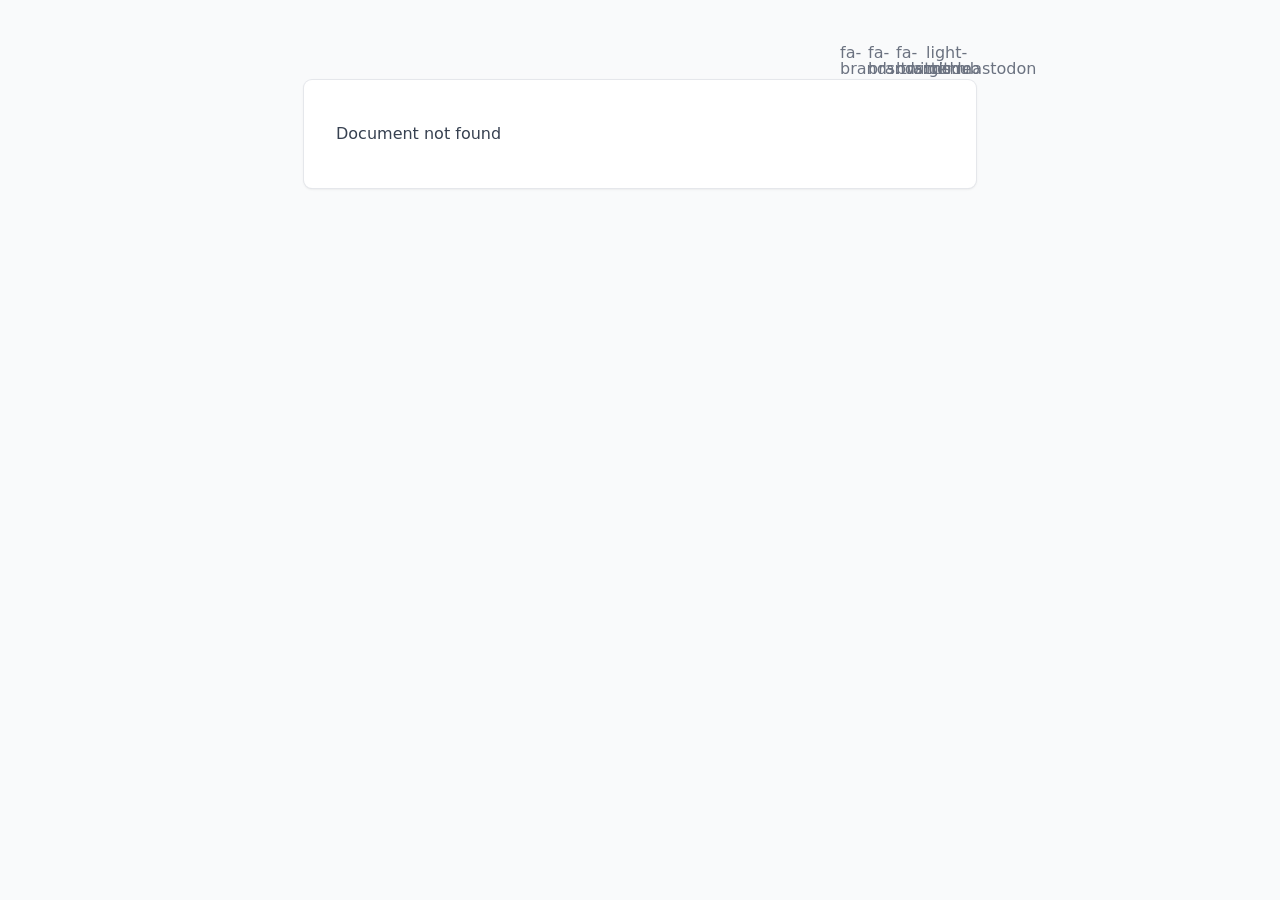
<file: 200.html>
<!DOCTYPE html><html  data-capo=""><head><meta charset="utf-8">
<meta name="viewport" content="width=device-width, initial-scale=1">
<style>/*! tailwindcss v3.4.11 | MIT License | https://tailwindcss.com*/*,:after,:before{border:0 solid #e5e7eb;box-sizing:border-box}:after,:before{--tw-content:""}:host,html{line-height:1.5;-webkit-text-size-adjust:100%;font-family:ui-sans-serif,system-ui,sans-serif,Apple Color Emoji,Segoe UI Emoji,Segoe UI Symbol,Noto Color Emoji;font-feature-settings:normal;font-variation-settings:normal;tab-size:4;-webkit-tap-highlight-color:transparent}body{line-height:inherit;margin:0}hr{border-top-width:1px;color:inherit;height:0}abbr:where([title]){-webkit-text-decoration:underline dotted;text-decoration:underline dotted}h1,h2,h3,h4,h5,h6{font-size:inherit;font-weight:inherit}a{color:inherit;text-decoration:inherit}b,strong{font-weight:bolder}code,kbd,pre,samp{font-family:ui-monospace,SFMono-Regular,Menlo,Monaco,Consolas,Liberation Mono,Courier New,monospace;font-feature-settings:normal;font-size:1em;font-variation-settings:normal}small{font-size:80%}sub,sup{font-size:75%;line-height:0;position:relative;vertical-align:initial}sub{bottom:-.25em}sup{top:-.5em}table{border-collapse:collapse;border-color:inherit;text-indent:0}button,input,optgroup,select,textarea{color:inherit;font-family:inherit;font-feature-settings:inherit;font-size:100%;font-variation-settings:inherit;font-weight:inherit;letter-spacing:inherit;line-height:inherit;margin:0;padding:0}button,select{text-transform:none}button,input:where([type=button]),input:where([type=reset]),input:where([type=submit]){-webkit-appearance:button;background-color:initial;background-image:none}:-moz-focusring{outline:auto}:-moz-ui-invalid{box-shadow:none}progress{vertical-align:initial}::-webkit-inner-spin-button,::-webkit-outer-spin-button{height:auto}[type=search]{-webkit-appearance:textfield;outline-offset:-2px}::-webkit-search-decoration{-webkit-appearance:none}::-webkit-file-upload-button{-webkit-appearance:button;font:inherit}summary{display:list-item}blockquote,dd,dl,figure,h1,h2,h3,h4,h5,h6,hr,p,pre{margin:0}fieldset{margin:0}fieldset,legend{padding:0}menu,ol,ul{list-style:none;margin:0;padding:0}dialog{padding:0}textarea{resize:vertical}input::placeholder,textarea::placeholder{color:#9ca3af;opacity:1}[role=button],button{cursor:pointer}:disabled{cursor:default}audio,canvas,embed,iframe,img,object,svg,video{display:block;vertical-align:middle}img,video{height:auto;max-width:100%}[hidden]{display:none}*,::backdrop,:after,:before{--tw-border-spacing-x:0;--tw-border-spacing-y:0;--tw-translate-x:0;--tw-translate-y:0;--tw-rotate:0;--tw-skew-x:0;--tw-skew-y:0;--tw-scale-x:1;--tw-scale-y:1;--tw-pan-x: ;--tw-pan-y: ;--tw-pinch-zoom: ;--tw-scroll-snap-strictness:proximity;--tw-gradient-from-position: ;--tw-gradient-via-position: ;--tw-gradient-to-position: ;--tw-ordinal: ;--tw-slashed-zero: ;--tw-numeric-figure: ;--tw-numeric-spacing: ;--tw-numeric-fraction: ;--tw-ring-inset: ;--tw-ring-offset-width:0px;--tw-ring-offset-color:#fff;--tw-ring-color:#3b82f680;--tw-ring-offset-shadow:0 0 #0000;--tw-ring-shadow:0 0 #0000;--tw-shadow:0 0 #0000;--tw-shadow-colored:0 0 #0000;--tw-blur: ;--tw-brightness: ;--tw-contrast: ;--tw-grayscale: ;--tw-hue-rotate: ;--tw-invert: ;--tw-saturate: ;--tw-sepia: ;--tw-drop-shadow: ;--tw-backdrop-blur: ;--tw-backdrop-brightness: ;--tw-backdrop-contrast: ;--tw-backdrop-grayscale: ;--tw-backdrop-hue-rotate: ;--tw-backdrop-invert: ;--tw-backdrop-opacity: ;--tw-backdrop-saturate: ;--tw-backdrop-sepia: ;--tw-contain-size: ;--tw-contain-layout: ;--tw-contain-paint: ;--tw-contain-style: }.prose{color:var(--tw-prose-body);max-width:65ch}.prose :where(p):not(:where([class~=not-prose],[class~=not-prose] *)){margin-bottom:1.25em;margin-top:1.25em}.prose :where([class~=lead]):not(:where([class~=not-prose],[class~=not-prose] *)){color:var(--tw-prose-lead);font-size:1.25em;line-height:1.6;margin-bottom:1.2em;margin-top:1.2em}.prose :where(a):not(:where([class~=not-prose],[class~=not-prose] *)){color:var(--tw-prose-links);font-weight:500;text-decoration:underline}.prose :where(strong):not(:where([class~=not-prose],[class~=not-prose] *)){color:var(--tw-prose-bold);font-weight:600}.prose :where(a strong):not(:where([class~=not-prose],[class~=not-prose] *)){color:inherit}.prose :where(blockquote strong):not(:where([class~=not-prose],[class~=not-prose] *)){color:inherit}.prose :where(thead th strong):not(:where([class~=not-prose],[class~=not-prose] *)){color:inherit}.prose :where(ol):not(:where([class~=not-prose],[class~=not-prose] *)){list-style-type:decimal;margin-bottom:1.25em;margin-top:1.25em;padding-inline-start:1.625em}.prose :where(ol[type=A]):not(:where([class~=not-prose],[class~=not-prose] *)){list-style-type:upper-alpha}.prose :where(ol[type=a]):not(:where([class~=not-prose],[class~=not-prose] *)){list-style-type:lower-alpha}.prose :where(ol[type=A s]):not(:where([class~=not-prose],[class~=not-prose] *)){list-style-type:upper-alpha}.prose :where(ol[type=a s]):not(:where([class~=not-prose],[class~=not-prose] *)){list-style-type:lower-alpha}.prose :where(ol[type=I]):not(:where([class~=not-prose],[class~=not-prose] *)){list-style-type:upper-roman}.prose :where(ol[type=i]):not(:where([class~=not-prose],[class~=not-prose] *)){list-style-type:lower-roman}.prose :where(ol[type=I s]):not(:where([class~=not-prose],[class~=not-prose] *)){list-style-type:upper-roman}.prose :where(ol[type=i s]):not(:where([class~=not-prose],[class~=not-prose] *)){list-style-type:lower-roman}.prose :where(ol[type="1"]):not(:where([class~=not-prose],[class~=not-prose] *)){list-style-type:decimal}.prose :where(ul):not(:where([class~=not-prose],[class~=not-prose] *)){list-style-type:disc;margin-bottom:1.25em;margin-top:1.25em;padding-inline-start:1.625em}.prose :where(ol>li):not(:where([class~=not-prose],[class~=not-prose] *))::marker{color:var(--tw-prose-counters);font-weight:400}.prose :where(ul>li):not(:where([class~=not-prose],[class~=not-prose] *))::marker{color:var(--tw-prose-bullets)}.prose :where(dt):not(:where([class~=not-prose],[class~=not-prose] *)){color:var(--tw-prose-headings);font-weight:600;margin-top:1.25em}.prose :where(hr):not(:where([class~=not-prose],[class~=not-prose] *)){border-color:var(--tw-prose-hr);border-top-width:1px;margin-bottom:3em;margin-top:3em}.prose :where(blockquote):not(:where([class~=not-prose],[class~=not-prose] *)){border-inline-start-color:var(--tw-prose-quote-borders);border-inline-start-width:.25rem;color:var(--tw-prose-quotes);font-style:italic;font-weight:500;margin-bottom:1.6em;margin-top:1.6em;padding-inline-start:1em;quotes:"\201C""\201D""\2018""\2019"}.prose :where(blockquote p:first-of-type):not(:where([class~=not-prose],[class~=not-prose] *)):before{content:open-quote}.prose :where(blockquote p:last-of-type):not(:where([class~=not-prose],[class~=not-prose] *)):after{content:close-quote}.prose :where(h1):not(:where([class~=not-prose],[class~=not-prose] *)){color:var(--tw-prose-headings);font-size:2.25em;font-weight:800;line-height:1.1111111;margin-bottom:.8888889em;margin-top:0}.prose :where(h1 strong):not(:where([class~=not-prose],[class~=not-prose] *)){color:inherit;font-weight:900}.prose :where(h2):not(:where([class~=not-prose],[class~=not-prose] *)){color:var(--tw-prose-headings);font-size:1.5em;font-weight:700;line-height:1.3333333;margin-bottom:1em;margin-top:2em}.prose :where(h2 strong):not(:where([class~=not-prose],[class~=not-prose] *)){color:inherit;font-weight:800}.prose :where(h3):not(:where([class~=not-prose],[class~=not-prose] *)){color:var(--tw-prose-headings);font-size:1.25em;font-weight:600;line-height:1.6;margin-bottom:.6em;margin-top:1.6em}.prose :where(h3 strong):not(:where([class~=not-prose],[class~=not-prose] *)){color:inherit;font-weight:700}.prose :where(h4):not(:where([class~=not-prose],[class~=not-prose] *)){color:var(--tw-prose-headings);font-weight:600;line-height:1.5;margin-bottom:.5em;margin-top:1.5em}.prose :where(h4 strong):not(:where([class~=not-prose],[class~=not-prose] *)){color:inherit;font-weight:700}.prose :where(img):not(:where([class~=not-prose],[class~=not-prose] *)){margin-bottom:2em;margin-top:2em}.prose :where(picture):not(:where([class~=not-prose],[class~=not-prose] *)){display:block;margin-bottom:2em;margin-top:2em}.prose :where(video):not(:where([class~=not-prose],[class~=not-prose] *)){margin-bottom:2em;margin-top:2em}.prose :where(kbd):not(:where([class~=not-prose],[class~=not-prose] *)){border-radius:.3125rem;box-shadow:0 0 0 1px rgb(var(--tw-prose-kbd-shadows)/10%),0 3px 0 rgb(var(--tw-prose-kbd-shadows)/10%);color:var(--tw-prose-kbd);font-family:inherit;font-size:.875em;font-weight:500;padding-inline-end:.375em;padding-bottom:.1875em;padding-top:.1875em;padding-inline-start:.375em}.prose :where(code):not(:where([class~=not-prose],[class~=not-prose] *)){color:var(--tw-prose-code);font-size:.875em;font-weight:600}.prose :where(code):not(:where([class~=not-prose],[class~=not-prose] *)):before{content:"`"}.prose :where(code):not(:where([class~=not-prose],[class~=not-prose] *)):after{content:"`"}.prose :where(a code):not(:where([class~=not-prose],[class~=not-prose] *)){color:inherit}.prose :where(h1 code):not(:where([class~=not-prose],[class~=not-prose] *)){color:inherit}.prose :where(h2 code):not(:where([class~=not-prose],[class~=not-prose] *)){color:inherit;font-size:.875em}.prose :where(h3 code):not(:where([class~=not-prose],[class~=not-prose] *)){color:inherit;font-size:.9em}.prose :where(h4 code):not(:where([class~=not-prose],[class~=not-prose] *)){color:inherit}.prose :where(blockquote code):not(:where([class~=not-prose],[class~=not-prose] *)){color:inherit}.prose :where(thead th code):not(:where([class~=not-prose],[class~=not-prose] *)){color:inherit}.prose :where(pre):not(:where([class~=not-prose],[class~=not-prose] *)){background-color:var(--tw-prose-pre-bg);border-radius:.375rem;color:var(--tw-prose-pre-code);font-size:.875em;font-weight:400;line-height:1.7142857;margin-bottom:1.7142857em;margin-top:1.7142857em;overflow-x:auto;padding-inline-end:1.1428571em;padding-bottom:.8571429em;padding-top:.8571429em;padding-inline-start:1.1428571em}.prose :where(pre code):not(:where([class~=not-prose],[class~=not-prose] *)){background-color:initial;border-radius:0;border-width:0;color:inherit;font-family:inherit;font-size:inherit;font-weight:inherit;line-height:inherit;padding:0}.prose :where(pre code):not(:where([class~=not-prose],[class~=not-prose] *)):before{content:none}.prose :where(pre code):not(:where([class~=not-prose],[class~=not-prose] *)):after{content:none}.prose :where(table):not(:where([class~=not-prose],[class~=not-prose] *)){font-size:.875em;line-height:1.7142857;margin-bottom:2em;margin-top:2em;table-layout:auto;width:100%}.prose :where(thead):not(:where([class~=not-prose],[class~=not-prose] *)){border-bottom-color:var(--tw-prose-th-borders);border-bottom-width:1px}.prose :where(thead th):not(:where([class~=not-prose],[class~=not-prose] *)){color:var(--tw-prose-headings);font-weight:600;padding-inline-end:.5714286em;padding-bottom:.5714286em;padding-inline-start:.5714286em;vertical-align:bottom}.prose :where(tbody tr):not(:where([class~=not-prose],[class~=not-prose] *)){border-bottom-color:var(--tw-prose-td-borders);border-bottom-width:1px}.prose :where(tbody tr:last-child):not(:where([class~=not-prose],[class~=not-prose] *)){border-bottom-width:0}.prose :where(tbody td):not(:where([class~=not-prose],[class~=not-prose] *)){vertical-align:initial}.prose :where(tfoot):not(:where([class~=not-prose],[class~=not-prose] *)){border-top-color:var(--tw-prose-th-borders);border-top-width:1px}.prose :where(tfoot td):not(:where([class~=not-prose],[class~=not-prose] *)){vertical-align:top}.prose :where(th,td):not(:where([class~=not-prose],[class~=not-prose] *)){text-align:start}.prose :where(figure>*):not(:where([class~=not-prose],[class~=not-prose] *)){margin-bottom:0;margin-top:0}.prose :where(figcaption):not(:where([class~=not-prose],[class~=not-prose] *)){color:var(--tw-prose-captions);font-size:.875em;line-height:1.4285714;margin-top:.8571429em}.prose{--tw-prose-body:#374151;--tw-prose-headings:#111827;--tw-prose-lead:#4b5563;--tw-prose-links:#111827;--tw-prose-bold:#111827;--tw-prose-counters:#6b7280;--tw-prose-bullets:#d1d5db;--tw-prose-hr:#e5e7eb;--tw-prose-quotes:#111827;--tw-prose-quote-borders:#e5e7eb;--tw-prose-captions:#6b7280;--tw-prose-kbd:#111827;--tw-prose-kbd-shadows:17 24 39;--tw-prose-code:#111827;--tw-prose-pre-code:#e5e7eb;--tw-prose-pre-bg:#1f2937;--tw-prose-th-borders:#d1d5db;--tw-prose-td-borders:#e5e7eb;--tw-prose-invert-body:#d1d5db;--tw-prose-invert-headings:#fff;--tw-prose-invert-lead:#9ca3af;--tw-prose-invert-links:#fff;--tw-prose-invert-bold:#fff;--tw-prose-invert-counters:#9ca3af;--tw-prose-invert-bullets:#4b5563;--tw-prose-invert-hr:#374151;--tw-prose-invert-quotes:#f3f4f6;--tw-prose-invert-quote-borders:#374151;--tw-prose-invert-captions:#9ca3af;--tw-prose-invert-kbd:#fff;--tw-prose-invert-kbd-shadows:255 255 255;--tw-prose-invert-code:#fff;--tw-prose-invert-pre-code:#d1d5db;--tw-prose-invert-pre-bg:#00000080;--tw-prose-invert-th-borders:#4b5563;--tw-prose-invert-td-borders:#374151;font-size:1rem;line-height:1.75}.prose :where(picture>img):not(:where([class~=not-prose],[class~=not-prose] *)){margin-bottom:0;margin-top:0}.prose :where(li):not(:where([class~=not-prose],[class~=not-prose] *)){margin-bottom:.5em;margin-top:.5em}.prose :where(ol>li):not(:where([class~=not-prose],[class~=not-prose] *)){padding-inline-start:.375em}.prose :where(ul>li):not(:where([class~=not-prose],[class~=not-prose] *)){padding-inline-start:.375em}.prose :where(.prose>ul>li p):not(:where([class~=not-prose],[class~=not-prose] *)){margin-bottom:.75em;margin-top:.75em}.prose :where(.prose>ul>li>p:first-child):not(:where([class~=not-prose],[class~=not-prose] *)){margin-top:1.25em}.prose :where(.prose>ul>li>p:last-child):not(:where([class~=not-prose],[class~=not-prose] *)){margin-bottom:1.25em}.prose :where(.prose>ol>li>p:first-child):not(:where([class~=not-prose],[class~=not-prose] *)){margin-top:1.25em}.prose :where(.prose>ol>li>p:last-child):not(:where([class~=not-prose],[class~=not-prose] *)){margin-bottom:1.25em}.prose :where(ul ul,ul ol,ol ul,ol ol):not(:where([class~=not-prose],[class~=not-prose] *)){margin-bottom:.75em;margin-top:.75em}.prose :where(dl):not(:where([class~=not-prose],[class~=not-prose] *)){margin-bottom:1.25em;margin-top:1.25em}.prose :where(dd):not(:where([class~=not-prose],[class~=not-prose] *)){margin-top:.5em;padding-inline-start:1.625em}.prose :where(hr+*):not(:where([class~=not-prose],[class~=not-prose] *)){margin-top:0}.prose :where(h2+*):not(:where([class~=not-prose],[class~=not-prose] *)){margin-top:0}.prose :where(h3+*):not(:where([class~=not-prose],[class~=not-prose] *)){margin-top:0}.prose :where(h4+*):not(:where([class~=not-prose],[class~=not-prose] *)){margin-top:0}.prose :where(thead th:first-child):not(:where([class~=not-prose],[class~=not-prose] *)){padding-inline-start:0}.prose :where(thead th:last-child):not(:where([class~=not-prose],[class~=not-prose] *)){padding-inline-end:0}.prose :where(tbody td,tfoot td):not(:where([class~=not-prose],[class~=not-prose] *)){padding-inline-end:.5714286em;padding-bottom:.5714286em;padding-top:.5714286em;padding-inline-start:.5714286em}.prose :where(tbody td:first-child,tfoot td:first-child):not(:where([class~=not-prose],[class~=not-prose] *)){padding-inline-start:0}.prose :where(tbody td:last-child,tfoot td:last-child):not(:where([class~=not-prose],[class~=not-prose] *)){padding-inline-end:0}.prose :where(figure):not(:where([class~=not-prose],[class~=not-prose] *)){margin-bottom:2em;margin-top:2em}.prose :where(.prose>:first-child):not(:where([class~=not-prose],[class~=not-prose] *)){margin-top:0}.prose :where(.prose>:last-child):not(:where([class~=not-prose],[class~=not-prose] *)){margin-bottom:0}.sr-only{height:1px;margin:-1px;overflow:hidden;padding:0;position:absolute;width:1px;clip:rect(0,0,0,0);border-width:0;white-space:nowrap}.static{position:static}.m-auto{margin:auto}.mx-auto{margin-left:auto;margin-right:auto}.mr-6{margin-right:1.5rem}.block{display:block}.inline-block{display:inline-block}.flex{display:flex}.inline-flex{display:inline-flex}.h-4{height:1rem}.h-5{height:1.25rem}.w-4{width:1rem}.w-5{width:1.25rem}.max-w-2xl{max-width:42rem}.max-w-full{max-width:100%}.max-w-none{max-width:none}.items-center{align-items:center}.justify-between{justify-content:space-between}.gap-1{gap:.25rem}.space-x-3>:not([hidden])~:not([hidden]){--tw-space-x-reverse:0;margin-left:calc(.75rem*(1 - var(--tw-space-x-reverse)));margin-right:calc(.75rem*var(--tw-space-x-reverse))}.overflow-x-auto{overflow-x:auto}.rounded{border-radius:.25rem}.bg-gray-50{--tw-bg-opacity:1;background-color:rgb(249 250 251/var(--tw-bg-opacity))}.bg-gray-800{--tw-bg-opacity:1;background-color:rgb(31 41 55/var(--tw-bg-opacity))}.bg-white{--tw-bg-opacity:1;background-color:rgb(255 255 255/var(--tw-bg-opacity))}.px-3{padding-left:.75rem;padding-right:.75rem}.px-4{padding-left:1rem;padding-right:1rem}.py-1{padding-bottom:.25rem;padding-top:.25rem}.py-10{padding-bottom:2.5rem;padding-top:2.5rem}.py-4{padding-bottom:1rem;padding-top:1rem}.text-2xl{font-size:1.5rem;line-height:2rem}.font-bold{font-weight:700}.text-black{--tw-text-opacity:1;color:rgb(0 0 0/var(--tw-text-opacity))}.text-gray-500{--tw-text-opacity:1;color:rgb(107 114 128/var(--tw-text-opacity))}.text-gray-700{--tw-text-opacity:1;color:rgb(55 65 81/var(--tw-text-opacity))}.text-white{--tw-text-opacity:1;color:rgb(255 255 255/var(--tw-text-opacity))}.no-underline{text-decoration-line:none}.ring-1{--tw-ring-offset-shadow:var(--tw-ring-inset) 0 0 0 var(--tw-ring-offset-width) var(--tw-ring-offset-color);--tw-ring-shadow:var(--tw-ring-inset) 0 0 0 calc(1px + var(--tw-ring-offset-width)) var(--tw-ring-color);box-shadow:var(--tw-ring-offset-shadow),var(--tw-ring-shadow),var(--tw-shadow,0 0 #0000)}.ring-gray-200{--tw-ring-opacity:1;--tw-ring-color:rgb(229 231 235/var(--tw-ring-opacity))}.transition{transition-duration:.15s;transition-property:color,background-color,border-color,text-decoration-color,fill,stroke,opacity,box-shadow,transform,filter,-webkit-backdrop-filter;transition-property:color,background-color,border-color,text-decoration-color,fill,stroke,opacity,box-shadow,transform,filter,backdrop-filter;transition-property:color,background-color,border-color,text-decoration-color,fill,stroke,opacity,box-shadow,transform,filter,backdrop-filter,-webkit-backdrop-filter;transition-timing-function:cubic-bezier(.4,0,.2,1)}.dark\:prose-invert:is(.dark *){--tw-prose-body:var(--tw-prose-invert-body);--tw-prose-headings:var(--tw-prose-invert-headings);--tw-prose-lead:var(--tw-prose-invert-lead);--tw-prose-links:var(--tw-prose-invert-links);--tw-prose-bold:var(--tw-prose-invert-bold);--tw-prose-counters:var(--tw-prose-invert-counters);--tw-prose-bullets:var(--tw-prose-invert-bullets);--tw-prose-hr:var(--tw-prose-invert-hr);--tw-prose-quotes:var(--tw-prose-invert-quotes);--tw-prose-quote-borders:var(--tw-prose-invert-quote-borders);--tw-prose-captions:var(--tw-prose-invert-captions);--tw-prose-kbd:var(--tw-prose-invert-kbd);--tw-prose-kbd-shadows:var(--tw-prose-invert-kbd-shadows);--tw-prose-code:var(--tw-prose-invert-code);--tw-prose-pre-code:var(--tw-prose-invert-pre-code);--tw-prose-pre-bg:var(--tw-prose-invert-pre-bg);--tw-prose-th-borders:var(--tw-prose-invert-th-borders);--tw-prose-td-borders:var(--tw-prose-invert-td-borders)}.hover\:text-gray-700:hover{--tw-text-opacity:1;color:rgb(55 65 81/var(--tw-text-opacity))}.prose-a\:border-b :is(:where(a):not(:where([class~=not-prose],[class~=not-prose] *))){border-bottom-width:1px}.prose-a\:border-dashed :is(:where(a):not(:where([class~=not-prose],[class~=not-prose] *))){border-style:dashed}.prose-a\:font-normal :is(:where(a):not(:where([class~=not-prose],[class~=not-prose] *))){font-weight:400}.prose-a\:no-underline :is(:where(a):not(:where([class~=not-prose],[class~=not-prose] *))){text-decoration-line:none}.hover\:prose-a\:border-solid :is(:where(a):not(:where([class~=not-prose],[class~=not-prose] *))):hover{border-style:solid}.hover\:prose-a\:border-primary-400 :is(:where(a):not(:where([class~=not-prose],[class~=not-prose] *))):hover{--tw-border-opacity:1;border-color:rgb(52 211 153/var(--tw-border-opacity))}.hover\:prose-a\:text-primary-400 :is(:where(a):not(:where([class~=not-prose],[class~=not-prose] *))):hover{--tw-text-opacity:1;color:rgb(52 211 153/var(--tw-text-opacity))}.prose-pre\:bg-gray-100 :is(:where(pre):not(:where([class~=not-prose],[class~=not-prose] *))){--tw-bg-opacity:1;background-color:rgb(243 244 246/var(--tw-bg-opacity))}.dark\:bg-gray-200:is(.dark *){--tw-bg-opacity:1;background-color:rgb(229 231 235/var(--tw-bg-opacity))}.dark\:bg-gray-800:is(.dark *){--tw-bg-opacity:1;background-color:rgb(31 41 55/var(--tw-bg-opacity))}.dark\:bg-gray-900:is(.dark *){--tw-bg-opacity:1;background-color:rgb(17 24 39/var(--tw-bg-opacity))}.dark\:text-gray-100:is(.dark *){--tw-text-opacity:1;color:rgb(243 244 246/var(--tw-text-opacity))}.dark\:text-gray-200:is(.dark *){--tw-text-opacity:1;color:rgb(229 231 235/var(--tw-text-opacity))}.dark\:text-gray-300:is(.dark *){--tw-text-opacity:1;color:rgb(209 213 219/var(--tw-text-opacity))}.dark\:text-gray-950:is(.dark *){--tw-text-opacity:1;color:rgb(3 7 18/var(--tw-text-opacity))}.dark\:ring-gray-700:is(.dark *){--tw-ring-opacity:1;--tw-ring-color:rgb(55 65 81/var(--tw-ring-opacity))}.dark\:hover\:text-gray-300:hover:is(.dark *){--tw-text-opacity:1;color:rgb(209 213 219/var(--tw-text-opacity))}.dark\:prose-pre\:bg-gray-900 :is(:where(pre):not(:where([class~=not-prose],[class~=not-prose] *))):is(.dark *){--tw-bg-opacity:1;background-color:rgb(17 24 39/var(--tw-bg-opacity))}@media (min-width:640px){.sm\:rounded{border-radius:.25rem}.sm\:rounded-lg{border-radius:.5rem}.sm\:px-8{padding-left:2rem;padding-right:2rem}.sm\:pb-10{padding-bottom:2.5rem}.sm\:pt-6{padding-top:1.5rem}.sm\:shadow{--tw-shadow:0 1px 3px 0 #0000001a,0 1px 2px -1px #0000001a;--tw-shadow-colored:0 1px 3px 0 var(--tw-shadow-color),0 1px 2px -1px var(--tw-shadow-color);box-shadow:var(--tw-ring-offset-shadow,0 0 #0000),var(--tw-ring-shadow,0 0 #0000),var(--tw-shadow)}}</style>
<style>.icon[data-v-ace4b840]{display:inline-block;vertical-align:middle}</style>
<style>body{--tw-bg-opacity:1;background-color:rgb(249 250 251/var(--tw-bg-opacity));--tw-text-opacity:1;color:rgb(0 0 0/var(--tw-text-opacity))}body:is(.dark *){--tw-bg-opacity:1;background-color:rgb(17 24 39/var(--tw-bg-opacity));--tw-text-opacity:1;color:rgb(255 255 255/var(--tw-text-opacity))}</style>
<link rel="stylesheet" href="/_nuxt/entry.tYjuJt8X.css">
<link rel="modulepreload" as="script" crossorigin href="/_nuxt/DKUVEzHw.js">
<link rel="prefetch" as="script" crossorigin href="/_nuxt/ILtWHejj.js">
<link rel="prefetch" as="script" crossorigin href="/_nuxt/CpS_xbt1.js">
<link rel="prefetch" as="script" crossorigin href="/_nuxt/Cy__Zs_g.js">
<link rel="prefetch" as="style" href="/_nuxt/useStudio.BeSyjJtw.css">
<link rel="prefetch" as="script" crossorigin href="/_nuxt/BKSRr8Of.js">
<link rel="prefetch" as="script" crossorigin href="/_nuxt/5QQ8Gueo.js">
<link rel="prefetch" as="script" crossorigin href="/_nuxt/Dg1F_ZWV.js">
<script type="module" src="/_nuxt/DKUVEzHw.js" crossorigin></script><script>"use strict";(()=>{const t=window,e=document.documentElement,c=["dark","light"],n=getStorageValue("localStorage","nuxt-color-mode")||"system";let i=n==="system"?u():n;const r=e.getAttribute("data-color-mode-forced");r&&(i=r),l(i),t["__NUXT_COLOR_MODE__"]={preference:n,value:i,getColorScheme:u,addColorScheme:l,removeColorScheme:d};function l(o){const s=""+o+"",a="";e.classList?e.classList.add(s):e.className+=" "+s,a&&e.setAttribute("data-"+a,o)}function d(o){const s=""+o+"",a="";e.classList?e.classList.remove(s):e.className=e.className.replace(new RegExp(s,"g"),""),a&&e.removeAttribute("data-"+a)}function f(o){return t.matchMedia("(prefers-color-scheme"+o+")")}function u(){if(t.matchMedia&&f("").media!=="not all"){for(const o of c)if(f(":"+o).matches)return o}return"light"}})();function getStorageValue(t,e){switch(t){case"localStorage":return window.localStorage.getItem(e);case"sessionStorage":return window.sessionStorage.getItem(e);case"cookie":return getCookie(e);default:return null}}function getCookie(t){const c=("; "+window.document.cookie).split("; "+t+"=");if(c.length===2)return c.pop()?.split(";").shift()}</script></head><body><div id="__nuxt"></div><div id="teleports"></div><script type="application/json" data-nuxt-data="nuxt-app" data-ssr="false" id="__NUXT_DATA__">[{"serverRendered":1},false]</script>
<script>window.__NUXT__={};window.__NUXT__.config={public:{studio:{apiURL:"https://api.nuxt.studio",iframeMessagingAllowedOrigins:""},mdc:{components:{prose:true,map:{p:"prose-p",a:"prose-a",blockquote:"prose-blockquote","code-inline":"prose-code-inline",code:"ProseCodeInline",em:"prose-em",h1:"prose-h1",h2:"prose-h2",h3:"prose-h3",h4:"prose-h4",h5:"prose-h5",h6:"prose-h6",hr:"prose-hr",img:"prose-img",ul:"prose-ul",ol:"prose-ol",li:"prose-li",strong:"prose-strong",table:"prose-table",thead:"prose-thead",tbody:"prose-tbody",td:"prose-td",th:"prose-th",tr:"prose-tr"}},headings:{anchorLinks:{h1:false,h2:true,h3:true,h4:true,h5:false,h6:false}}},content:{locales:[],defaultLocale:"",integrity:1726324187998,experimental:{stripQueryParameters:false,advanceQuery:false,clientDB:false},respectPathCase:false,api:{baseURL:"/api/_content"},navigation:{fields:["layout"]},tags:{p:"prose-p",a:"prose-a",blockquote:"prose-blockquote","code-inline":"prose-code-inline",code:"ProseCodeInline",em:"prose-em",h1:"prose-h1",h2:"prose-h2",h3:"prose-h3",h4:"prose-h4",h5:"prose-h5",h6:"prose-h6",hr:"prose-hr",img:"prose-img",ul:"prose-ul",ol:"prose-ol",li:"prose-li",strong:"prose-strong",table:"prose-table",thead:"prose-thead",tbody:"prose-tbody",td:"prose-td",th:"prose-th",tr:"prose-tr"},highlight:{theme:{dark:"github-dark",default:"github-light"},highlighter:"shiki",langs:["js","jsx","json","ts","tsx","vue","css","html","bash","md","mdc","yaml"]},wsUrl:"",documentDriven:{page:true,navigation:true,surround:true,globals:{},layoutFallbacks:["theme"],injectPage:true},host:"",trailingSlash:false,search:"",contentHead:true,anchorLinks:{depth:4,exclude:[1]}}},app:{baseURL:"/",buildId:"98b4f867-2f1d-4b67-9656-1a670a13091f",buildAssetsDir:"/_nuxt/",cdnURL:""}}</script></body></html>
</file>
<file: _nuxt/entry.tYjuJt8X.css>
.icon[data-v-ace4b840]{display:inline-block;vertical-align:middle}body{--tw-bg-opacity:1;background-color:rgb(249 250 251/var(--tw-bg-opacity));--tw-text-opacity:1;color:rgb(0 0 0/var(--tw-text-opacity))}body:is(.dark *){--tw-bg-opacity:1;background-color:rgb(17 24 39/var(--tw-bg-opacity));--tw-text-opacity:1;color:rgb(255 255 255/var(--tw-text-opacity))}
</file>
<file: _nuxt/useStudio.BeSyjJtw.css>
body.__preview_enabled{padding-bottom:50px}#__nuxt_preview[data-v-169d1674]{align-items:center;-webkit-backdrop-filter:blur(20px);backdrop-filter:blur(20px);background:#ffffff4d;border-top:1px solid #eee;bottom:-60px;color:#000;display:flex;font-family:Helvetica,sans-serif;font-size:16px;font-weight:500;gap:10px;height:50px;justify-content:center;left:0;position:fixed;right:0;transition:bottom .3s ease-in-out;z-index:10000}#__nuxt_preview.__preview_ready[data-v-169d1674]{bottom:0}#__preview_background[data-v-169d1674]{-webkit-backdrop-filter:blur(8px);backdrop-filter:blur(8px);background:#ffffff4d;height:100vh;left:0;position:fixed;top:0;width:100vw;z-index:9000}#__preview_loader[data-v-169d1674]{align-items:center;color:#000;display:flex;flex-direction:column;font-family:system-ui,-apple-system,BlinkMacSystemFont,Segoe UI,Roboto,Oxygen,Ubuntu,Cantarell,Open Sans,Helvetica Neue,sans-serif;font-size:1.4rem;gap:8px;left:50%;position:fixed;top:50%;transform:translate(-50%,-50%);z-index:9500}#__preview_loader p[data-v-169d1674]{margin:10px 0}.dark #__preview_background[data-v-169d1674],.dark-mode #__preview_background[data-v-169d1674]{background:#0000004d}.dark #__preview_loader[data-v-169d1674],.dark-mode #__preview_loader[data-v-169d1674]{color:#fff}.preview-loading-enter-active[data-v-169d1674],.preview-loading-leave-active[data-v-169d1674]{transition:opacity .4s}.preview-loading-enter[data-v-169d1674],.preview-loading-leave-to[data-v-169d1674]{opacity:0}#__preview_loading_icon[data-v-169d1674]{animation:spin-169d1674 1s linear infinite}.dark #__nuxt_preview[data-v-169d1674],.dark-mode #__nuxt_preview[data-v-169d1674]{background:#0000004d;border-top:1px solid #111;color:#fff}#__nuxt_preview svg[data-v-169d1674]{color:#000;display:inline-block;height:30px;width:30px}.dark #__nuxt_preview svg[data-v-169d1674],.dark-mode #__nuxt_preview svg[data-v-169d1674]{color:#fff}button[data-v-169d1674]{background:transparent;border:1px solid rgba(0,0,0,.2);border-radius:3px;box-shadow:none;color:#000c;cursor:pointer;display:inline-block;font-size:14px;font-weight:400;line-height:1rem;margin:0;padding:4px 10px;text-align:center;transition:none;width:auto}button[data-v-169d1674]:hover{border-color:#0006;color:#000000e6}.dark button[data-v-169d1674],.dark-mode button[data-v-169d1674]{border-color:#fff3;color:#d3d3d3}.dark button[data-v-169d1674]:hover,.dark-mode button[data-v-169d1674]:hover{border-color:#fff6;color:#fff}#__nuxt_preview button[data-v-169d1674]:focus,#__nuxt_preview button[data-v-169d1674]:hover{background:#0000001a}#__nuxt_preview button[data-v-169d1674]:active{background:#0003}.dark #__nuxt_preview button[data-v-169d1674],.dark-mode #__nuxt_preview button[data-v-169d1674]{border:1px solid hsla(0,0%,100%,.2);color:#fffc}.dark #__nuxt_preview button[data-v-169d1674]:hover,.dark-mode #__nuxt_preview button[data-v-169d1674]:focus{background:#ffffff1a}.dark #__nuxt_preview button[data-v-169d1674]:active,.dark-mode #__nuxt_preview button[data-v-169d1674]:active{background:#fff3}a[data-v-169d1674]{font-weight:600}#__nuxt_preview.__preview_refreshing button[data-v-169d1674],#__nuxt_preview.__preview_refreshing span[data-v-169d1674],#__nuxt_preview.__preview_refreshing svg[data-v-169d1674]{animation:nuxt_pulsate-169d1674 1s ease-out;animation-iteration-count:infinite;opacity:.5}@keyframes nuxt_pulsate-169d1674{0%{opacity:1}50%{opacity:.5}to{opacity:1}}@keyframes spin-169d1674{0%{transform:rotate(1turn)}to{transform:rotate(0)}}
</file>
